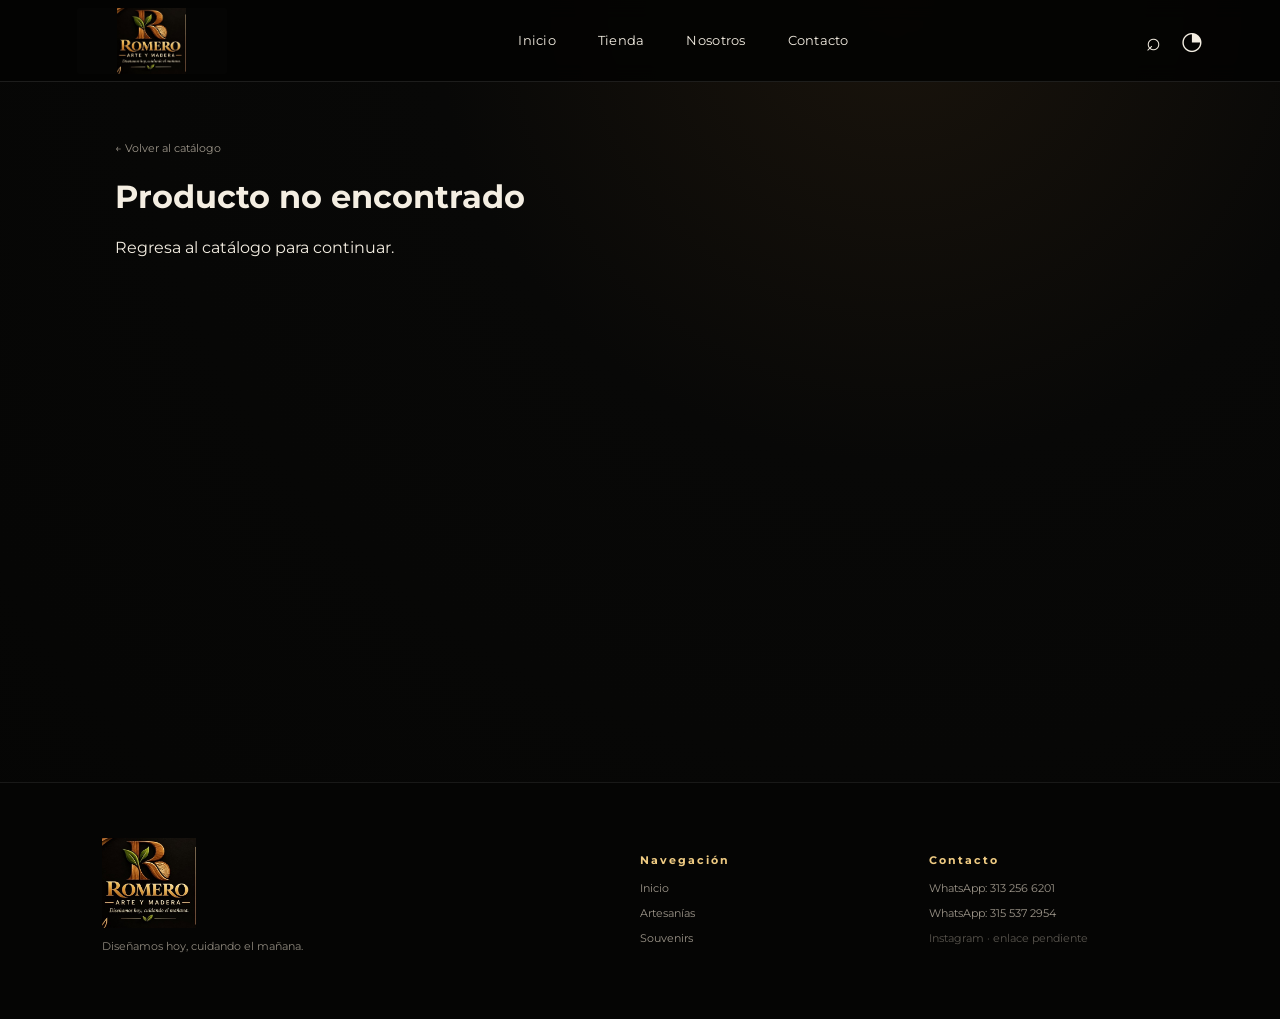
<file: producto.html>
<!doctype html>
<html lang="es">
<head>
<meta charset="utf-8">
<meta name="viewport" content="width=device-width, initial-scale=1">
<meta name="theme-color" content="#080807">
<title>Romero Arte y Madera</title>
<link rel="preconnect" href="https://fonts.googleapis.com">
<link rel="preconnect" href="https://fonts.gstatic.com" crossorigin>
<link href="https://fonts.googleapis.com/css2?family=Cormorant+Garamond:wght@400;500;600;700&family=Montserrat:wght@300;400;500;600&display=swap" rel="stylesheet">
<link rel="stylesheet" href="css/styles.css">
</head>
<body>
<header class="site-header">
  <a class="brand" href="index.html">
    <img src="assets/logo-romero.jpg" alt="Romero Arte y Madera">
  </a>
  <nav class="nav">
    <a href="index.html">Inicio</a>
    <a href="catalogo.html?section=artesanias">Tienda</a>
    <a href="#nosotros">Nosotros</a>
    <a href="#contacto">Contacto</a>
  </nav>
  <div class="header-actions">
    <button class="icon-btn" id="searchToggle" aria-label="Buscar">⌕</button>
    <a class="icon-btn" href="https://wa.me/573132566201" target="_blank" aria-label="WhatsApp">◔</a>
  </div>
</header>

<main class="product-page">
  <a class="back-link" href="javascript:history.back()">← Volver al catálogo</a>
  <div id="productDetail"></div>
</main>
<footer class="footer" id="contacto">
  <div class="footer-brand">
    <img src="assets/logo-romero.jpg" alt="Romero Arte y Madera">
    <p>Diseñamos hoy, cuidando el mañana.</p>
  </div>
  <div>
    <h4>Navegación</h4>
    <a href="index.html">Inicio</a>
    <a href="catalogo.html?section=artesanias">Artesanías</a>
    <a href="catalogo.html?section=souvenirs">Souvenirs</a>
  </div>
  <div>
    <h4>Contacto</h4>
    <a href="https://wa.me/573132566201" target="_blank" rel="noopener">WhatsApp: 313 256 6201</a>
    <a href="https://wa.me/573155372954" target="_blank" rel="noopener">WhatsApp: 315 537 2954</a>
    <span class="instagram-pending">Instagram · enlace pendiente</span>
  </div>
</footer>

<script src="js/products.js"></script>
<script src="js/app.js"></script>
<script src="js/producto.js"></script>
</body></html>
</file>
<file: css/styles.css>
:root{
  --bg:#070706;--panel:#10100e;--panel2:#14130f;--gold:#d8a84d;--gold2:#f0cc83;
  --cream:#f4eee2;--muted:#b9b0a1;--line:rgba(216,168,77,.35);--wood:#6d3f20;
}
*{box-sizing:border-box} html{scroll-behavior:smooth}
body{margin:0;background:radial-gradient(circle at 70% 0%,#1a140c 0,#080807 34%,#050504 100%);color:var(--cream);font-family:Montserrat,Arial,sans-serif}
a{color:inherit;text-decoration:none} button,input{font:inherit}
.site-header{height:82px;display:flex;align-items:center;justify-content:space-between;padding:0 6vw;border-bottom:1px solid rgba(255,255,255,.1);background:rgba(4,4,3,.92);backdrop-filter:blur(10px);position:sticky;top:0;z-index:20}
.brand{display:flex;align-items:center;height:100%;min-width:150px}.brand img{width:150px;height:66px;object-fit:contain;object-position:center;background:#050504;border-radius:2px;display:block}
.nav{display:flex;gap:42px;font-size:13px;letter-spacing:.02em}
.nav a{padding:30px 0;border-bottom:2px solid transparent}.nav a:hover{border-color:var(--gold);color:var(--gold2)}
.header-actions{display:flex;gap:14px}.icon-btn{border:0;background:none;color:var(--cream);font-size:25px;cursor:pointer}
.hero{min-height:570px;display:grid;grid-template-columns:1fr 1.1fr;position:relative;overflow:hidden}
.hero-copy{padding:90px 0 70px 12vw;position:relative;z-index:2;max-width:650px}
.eyebrow{font-size:11px;letter-spacing:4px;color:#a99e8d;display:block;margin-bottom:22px}
.hero-logo{width:290px;height:155px;object-fit:contain;object-position:left center;background:#050504;margin-bottom:10px;display:block}
.hero h1,.catalog-hero h1,.product-info h1,.section-heading h2,.about-strip h2{font-family:"Cormorant Garamond",serif;font-weight:500}
.hero h1{font-size:50px;line-height:.98;margin:12px 0 18px;max-width:540px}
.hero p{font-size:15px;line-height:1.75;color:#c8c0b4;max-width:520px}
.gold-btn{display:inline-flex;gap:30px;align-items:center;border:1px solid var(--gold);padding:15px 22px;margin-top:18px;color:var(--gold2);font-size:12px;letter-spacing:.8px}.gold-btn:hover{background:rgba(216,168,77,.08)}
.hero-visual{position:relative;overflow:hidden}.wood-stage{height:100%;background:
linear-gradient(90deg,#080807 0%,rgba(8,8,7,.25) 15%,rgba(8,8,7,.05) 50%),
url("assets/producto-hero.jpg");background-size:cover;background-position:center}
.wood-stage:after{content:"";position:absolute;inset:0;background:linear-gradient(90deg,#080807 0,transparent 30%,rgba(0,0,0,.15));}
.categories{padding:78px 6vw 90px;border-top:1px solid rgba(255,255,255,.07)}
.section-heading{text-align:center;margin-bottom:38px}.section-heading h2{font-size:42px;margin:0}
.category-grid{display:grid;gap:28px;max-width:1200px;margin:auto}.category-grid.two{grid-template-columns:1fr 1fr}
.category-card{position:relative;min-height:320px;border:1px solid var(--line);overflow:hidden;background:#0d0c09}
.category-image{position:absolute;inset:0;background-size:cover;background-position:center;transition:transform .5s}.category-card:hover .category-image{transform:scale(1.04)}
.souvenir-bg{background-image:linear-gradient(0deg,#050504,transparent 65%),url("assets/souvenir-02.jpg")}
.artisan-bg{background-image:linear-gradient(0deg,#050504,transparent 65%),url("assets/artesania-09-foto-01.jpg")}
.category-overlay{position:absolute;inset:auto 0 0;padding:24px;display:flex;justify-content:space-between;align-items:center;background:linear-gradient(0deg,#050504 0,rgba(5,5,4,.2) 100%);font-family:"Cormorant Garamond",serif;font-size:30px}.category-overlay b{font-family:Montserrat;font-size:22px;color:var(--gold)}
.benefits{display:grid;grid-template-columns:repeat(4,1fr);border-top:1px solid rgba(255,255,255,.08);border-bottom:1px solid rgba(255,255,255,.08);padding:30px 7vw;gap:30px}
.benefits>div{display:flex;gap:14px;align-items:center}.benefits b{font-size:30px;color:var(--gold2);font-weight:400}.benefits strong,.benefits small{display:block}.benefits strong{font-size:12px;font-weight:500}.benefits small{color:#8e887d;font-size:10px;margin-top:5px}
.about-strip{display:grid;grid-template-columns:1fr 1fr;gap:50px;padding:80px 12vw}.about-strip h2{font-size:45px;margin:0}.about-strip p{color:#aaa195;line-height:1.8}
.footer{display:grid;grid-template-columns:2fr 1fr 1fr;gap:40px;padding:55px 8vw;border-top:1px solid rgba(255,255,255,.08);background:#050504}.footer-brand img{width:190px;height:90px;object-fit:contain;object-position:left center;background:#050504;display:block}.footer p{color:#8e887d;font-size:11px}.footer h4{font-size:11px;letter-spacing:2px;color:var(--gold2)}.footer a,.footer span{display:block;color:#9c9589;font-size:11px;margin:11px 0}.instagram-pending{opacity:.55}

.catalog-hero{padding:75px 10vw 55px;min-height:280px;background:linear-gradient(90deg,rgba(5,5,4,.96),rgba(5,5,4,.55)),url("assets/producto-hero.jpg") center/cover;border-bottom:1px solid rgba(216,168,77,.15)}
.catalog-hero h1{font-size:64px;line-height:.9;margin:0 0 20px}.catalog-hero p{max-width:590px;color:#bdb5aa;line-height:1.7}
.catalog-section{padding:35px 5vw 80px}.filter-row{display:flex;gap:10px;flex-wrap:wrap;justify-content:center;margin-bottom:30px}.filter-btn{background:#0e0d0a;color:#d8d0c4;border:1px solid rgba(255,255,255,.14);padding:14px 18px;cursor:pointer;font-size:10px;letter-spacing:1.3px}.filter-btn.active,.filter-btn:hover{border-color:var(--gold);color:var(--gold2);background:#15110b}
.catalog-top{display:flex;justify-content:space-between;align-items:center;margin-bottom:22px;color:#8f887e;font-size:11px}.search-box input{width:260px;background:#0d0c0a;border:1px solid rgba(255,255,255,.13);padding:11px 13px;color:var(--cream);outline:none}.search-box input:focus{border-color:var(--gold)}
.product-grid{display:grid;grid-template-columns:repeat(4,1fr);gap:18px}.product-card{background:linear-gradient(180deg,#12110e,#0b0b09);border:1px solid rgba(255,255,255,.13);overflow:hidden;transition:.25s}.product-card:hover{border-color:var(--gold);transform:translateY(-2px)}
.product-image{height:245px;background:#f3f1eb;overflow:hidden}.product-image img{width:100%;height:100%;object-fit:contain;display:block;transition:transform .45s}.product-card:hover .product-image img{transform:scale(1.035)}
.product-body{padding:15px}.product-body h3{font-family:"Cormorant Garamond",serif;font-size:24px;font-weight:500;margin:0 0 10px}.product-body p{font-size:10px;color:#9f988d;line-height:1.55;min-height:48px}
.price-row{display:grid;grid-template-columns:1fr 1fr;gap:8px;margin:13px 0}.price-box{border-top:1px solid rgba(255,255,255,.12);padding-top:9px}.price-box span{font-size:9px;color:#8e887d;display:block}.price-box strong{display:block;color:#f0e6d5;font-size:14px;margin-top:4px}
.wholesale-note{font-size:9px;color:var(--gold2);line-height:1.45;min-height:28px}.quantity{display:flex;align-items:center;justify-content:space-between;border:1px solid rgba(255,255,255,.15);width:112px;margin:12px 0}.quantity button{border:0;background:none;color:var(--gold2);font-size:18px;width:34px;cursor:pointer}.quantity span{font-size:11px}.card-actions{display:grid;grid-template-columns:1fr;gap:8px}.outline-btn{border:1px solid var(--gold);background:transparent;color:var(--gold2);padding:10px;font-size:9px;letter-spacing:.7px;cursor:pointer;text-align:center}.outline-btn:hover{background:rgba(216,168,77,.09)}
.pagination{display:flex;justify-content:center;gap:7px;margin-top:38px}.page-btn{border:1px solid rgba(255,255,255,.15);background:#0e0d0b;color:#aaa092;padding:9px 13px;cursor:pointer}.page-btn.active,.page-btn:hover{border-color:var(--gold);color:var(--gold2)}
.compact{margin-top:0}

.product-page{padding:55px 9vw 90px;min-height:700px}.back-link{font-size:11px;color:#9c9589}.product-detail{display:grid;grid-template-columns:1.1fr .9fr;gap:55px;margin-top:25px}.gallery-main{height:570px;background:#f3f1eb;border:1px solid rgba(216,168,77,.2);display:flex;align-items:center;justify-content:center}.gallery-main img{width:100%;height:100%;object-fit:contain}.thumbs{display:flex;gap:9px;margin-top:12px;overflow:auto}.thumb{width:84px;height:70px;flex:0 0 auto;background:#f3f1eb;border:1px solid rgba(255,255,255,.13);padding:3px;cursor:pointer}.thumb.active{border-color:var(--gold)}.thumb img{width:100%;height:100%;object-fit:contain}.product-info h1{font-size:55px;line-height:.9;margin:0 0 18px}.product-info .desc{color:#aaa297;line-height:1.8;font-size:13px}.detail-meta{margin:25px 0;padding:18px 0;border-top:1px solid rgba(255,255,255,.1);border-bottom:1px solid rgba(255,255,255,.1)}.detail-meta strong{color:var(--gold2);font-size:12px}.measure-box{margin-top:28px}.measure-box h3{font-family:"Cormorant Garamond",serif;font-size:28px;font-weight:500;margin:0 0 12px}.measure-box img{max-width:100%;max-height:320px;object-fit:contain;background:#f3f1eb;border:1px solid rgba(216,168,77,.18)}.whatsapp-btn{display:block;text-align:center;background:#b8862f;color:#090806;border:0;padding:15px;margin-top:15px;font-size:11px;letter-spacing:1px}.whatsapp-btn:hover{background:#e1b95f}.product-price-large{display:grid;grid-template-columns:1fr 1fr;gap:12px;margin-top:24px}.large-price{padding:16px;border:1px solid rgba(255,255,255,.12)}.large-price span{display:block;color:#91897e;font-size:9px}.large-price strong{display:block;font-size:20px;margin-top:6px}.large-price.wholesale{border-color:rgba(216,168,77,.45)}
.detail-quantity{display:flex;align-items:center;gap:16px;margin-top:20px}.detail-quantity .quantity{margin:0}.dynamic-note{color:var(--gold2);font-size:10px;margin-top:10px}

@media(max-width:1050px){.product-grid{grid-template-columns:repeat(3,1fr)}.nav{gap:22px}.hero-copy{padding-left:8vw}.hero h1{font-size:44px}}
@media(max-width:760px){
 .site-header{height:70px;padding:0 18px}.brand{min-width:120px}.brand img{width:120px;height:54px}.nav{display:none}
 .hero{grid-template-columns:1fr;min-height:690px}.hero-copy{padding:55px 24px 25px}.hero-visual{height:300px}.hero-logo{width:240px;height:125px}.hero h1{font-size:42px}
 .category-grid.two,.about-strip{grid-template-columns:1fr}.categories{padding:55px 20px}.category-card{min-height:240px}.section-heading h2{font-size:34px}
 .benefits{grid-template-columns:1fr 1fr;padding:24px 20px}.footer{grid-template-columns:1fr;padding:40px 24px}
 .catalog-hero{padding:50px 24px}.catalog-hero h1{font-size:48px}.catalog-section{padding:25px 16px 60px}.catalog-top{display:block}.search-box input{width:100%;margin-top:12px}.product-grid{grid-template-columns:1fr 1fr;gap:12px}.product-image{height:210px}.product-body h3{font-size:21px}
 .product-detail{grid-template-columns:1fr;gap:30px}.product-page{padding:35px 18px}.gallery-main{height:420px}.product-info h1{font-size:46px}
}
@media(max-width:480px){.product-grid{grid-template-columns:1fr}.benefits{grid-template-columns:1fr}.hero h1{font-size:38px}}

.whatsapp-actions{display:grid;grid-template-columns:1fr 1fr;gap:10px;margin-top:15px}.whatsapp-actions .whatsapp-btn{margin-top:0}.whatsapp-btn-secondary{background:transparent!important;color:var(--gold2)!important;border:1px solid var(--gold)!important}.whatsapp-btn-secondary:hover{background:rgba(216,168,77,.09)!important}
@media(max-width:480px){.whatsapp-actions{grid-template-columns:1fr}}
</file>
